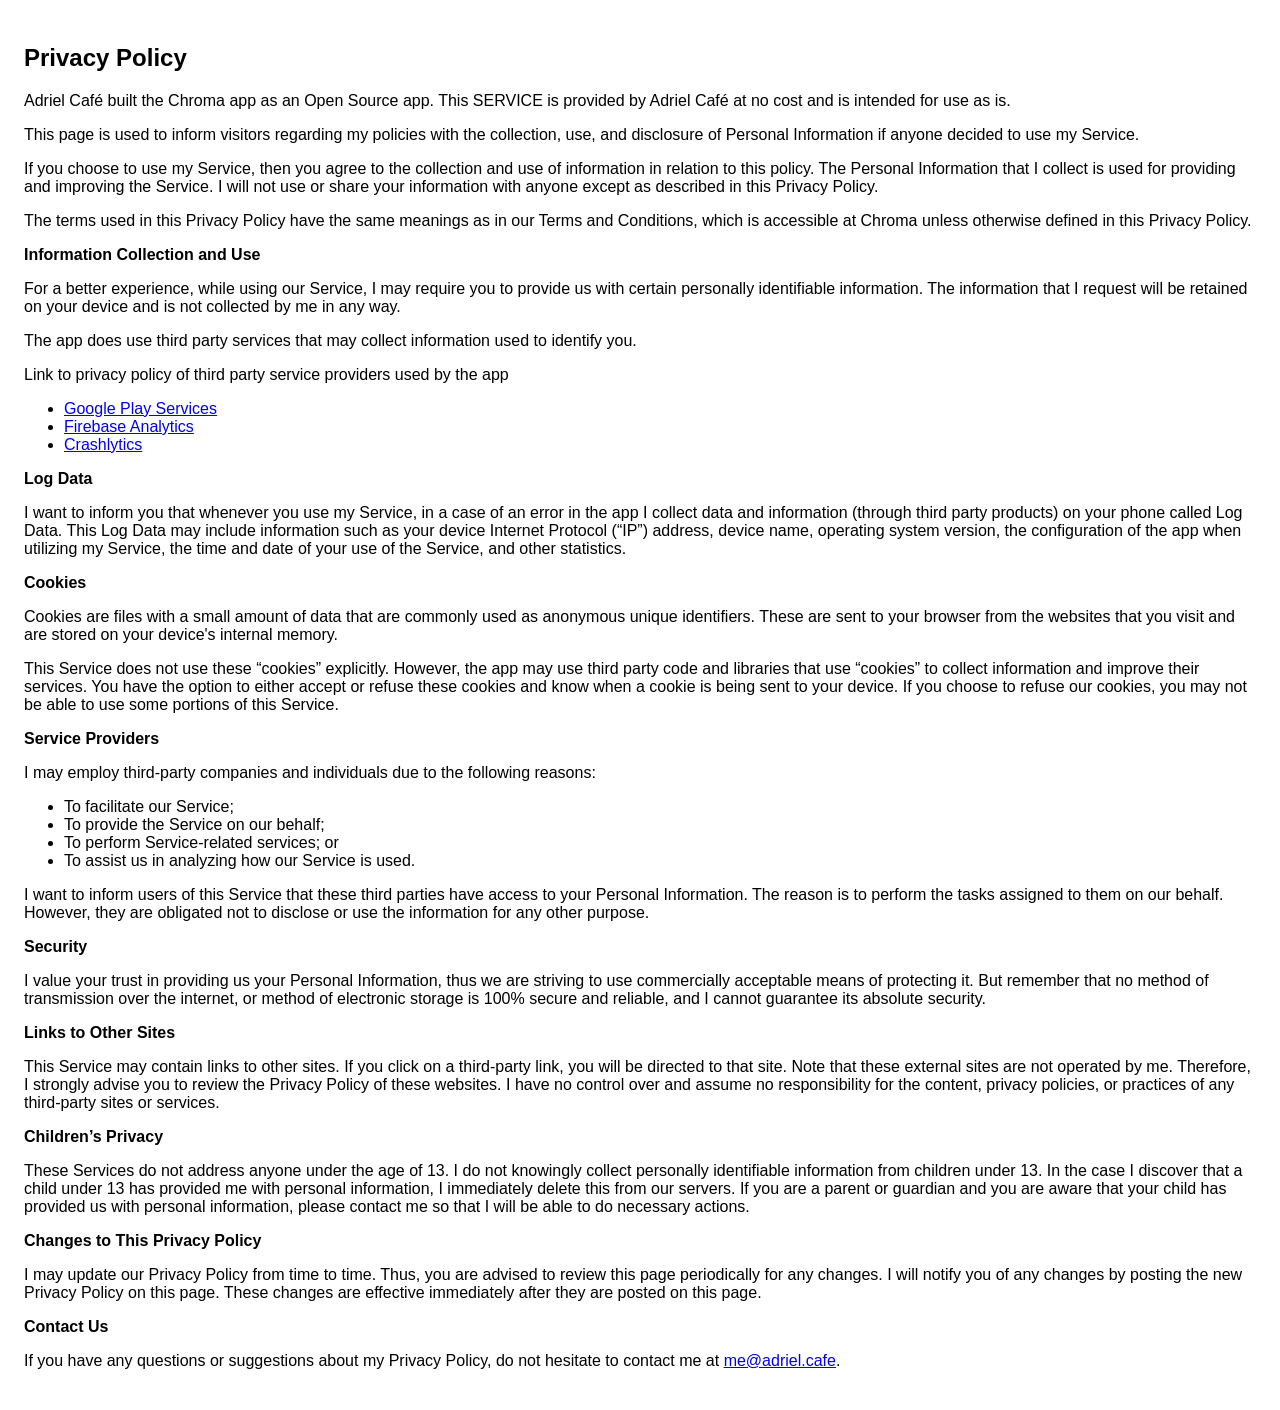
<file: privacy_policy/chroma.html>
<!DOCTYPE html>
<html>

<head>
    <meta charset='utf-8'>
    <meta name='viewport' content='width=device-width'>
    <title>Privacy Policy</title>
    <style>
        body { font-family: 'Helvetica Neue', Helvetica, Arial, sans-serif; padding: 1em; }
    </style>
</head>

<body>
    <h2>Privacy Policy</h2>
    <p> Adriel Café built the Chroma app as an Open Source app. This SERVICE is provided by Adriel Café at no cost and is intended for use as is.
    </p>
    <p>This page is used to inform visitors regarding my policies with the collection, use, and disclosure of Personal Information if anyone decided to use my Service.
    </p>
    <p>If you choose to use my Service, then you agree to the collection and use of information in relation to this policy. The Personal Information that I collect is used for providing and improving the Service. I will not use or share your information with anyone except as described in this Privacy Policy.
    </p>
    <p>The terms used in this Privacy Policy have the same meanings as in our Terms and Conditions, which is accessible at Chroma unless otherwise defined in this Privacy Policy.
    </p>
    <p><strong>Information Collection and Use</strong></p>
    <p>For a better experience, while using our Service, I may require you to provide us with certain personally identifiable information. The information that I request will be retained on your device and is not collected by me in any way.
    </p>
    <p>The app does use third party services that may collect information used to identify you.</p>
    <div>
        <p>Link to privacy policy of third party service providers used by the app</p>
        <ul>
            <li><a href="https://www.google.com/policies/privacy/" target="_blank">Google Play Services</a></li>
            <li><a href="https://firebase.google.com/policies/analytics" target="_blank">Firebase Analytics</a></li>
            <li><a href="http://try.crashlytics.com/terms/privacy-policy.pdf" target="_blank">Crashlytics</a></li>
        </ul>
    </div>
    <p><strong>Log Data</strong></p>
    <p> I want to inform you that whenever you use my Service, in a case of an error in the app I collect data and information (through third party products) on your phone called Log Data. This Log Data may include information such as your device Internet Protocol (“IP”) address, device name, operating system version, the configuration of the app when utilizing my Service, the time and date of your use of the Service, and other statistics.
    </p>
    <p><strong>Cookies</strong></p>
    <p>Cookies are files with a small amount of data that are commonly used as anonymous unique identifiers. These are sent to your browser from the websites that you visit and are stored on your device's internal memory.
    </p>
    <p>This Service does not use these “cookies” explicitly. However, the app may use third party code and libraries that use “cookies” to collect information and improve their services. You have the option to either accept or refuse these cookies and know when a cookie is being sent to your device. If you choose to refuse our cookies, you may not be able to use some portions of this Service.
    </p>
    <p><strong>Service Providers</strong></p>
    <p> I may employ third-party companies and individuals due to the following reasons:</p>
    <ul>
        <li>To facilitate our Service;</li>
        <li>To provide the Service on our behalf;</li>
        <li>To perform Service-related services; or</li>
        <li>To assist us in analyzing how our Service is used.</li>
    </ul>
    <p> I want to inform users of this Service that these third parties have access to your Personal Information. The reason is to perform the tasks assigned to them on our behalf. However, they are obligated not to disclose or use the information for any other purpose.
    </p>
    <p><strong>Security</strong></p>
    <p> I value your trust in providing us your Personal Information, thus we are striving to use commercially acceptable means of protecting it. But remember that no method of transmission over the internet, or method of electronic storage is 100% secure and reliable, and I cannot guarantee its absolute security.
    </p>
    <p><strong>Links to Other Sites</strong></p>
    <p>This Service may contain links to other sites. If you click on a third-party link, you will be directed to that site. Note that these external sites are not operated by me. Therefore, I strongly advise you to review the Privacy Policy of these websites. I have no control over and assume no responsibility for the content, privacy policies, or practices of any third-party sites or services.
    </p>
    <p><strong>Children’s Privacy</strong></p>
    <p>These Services do not address anyone under the age of 13. I do not knowingly collect personally identifiable information from children under 13. In the case I discover that a child under 13 has provided me with personal information, I immediately delete this from our servers. If you are a parent or guardian and you are aware that your child has provided us with personal information, please contact me so that I will be able to do necessary actions.
    </p>
    <p><strong>Changes to This Privacy Policy</strong></p>
    <p> I may update our Privacy Policy from time to time. Thus, you are advised to review this page periodically for any changes. I will notify you of any changes by posting the new Privacy Policy on this page. These changes are effective immediately after they are posted on this page.
    </p>
    <p><strong>Contact Us</strong></p>
    <p>If you have any questions or suggestions about my Privacy Policy, do not hesitate to contact me at <a href="mailto:me@adriel.cafe">me@adriel.cafe</a>.
    </p>
</body>

</html>
</file>
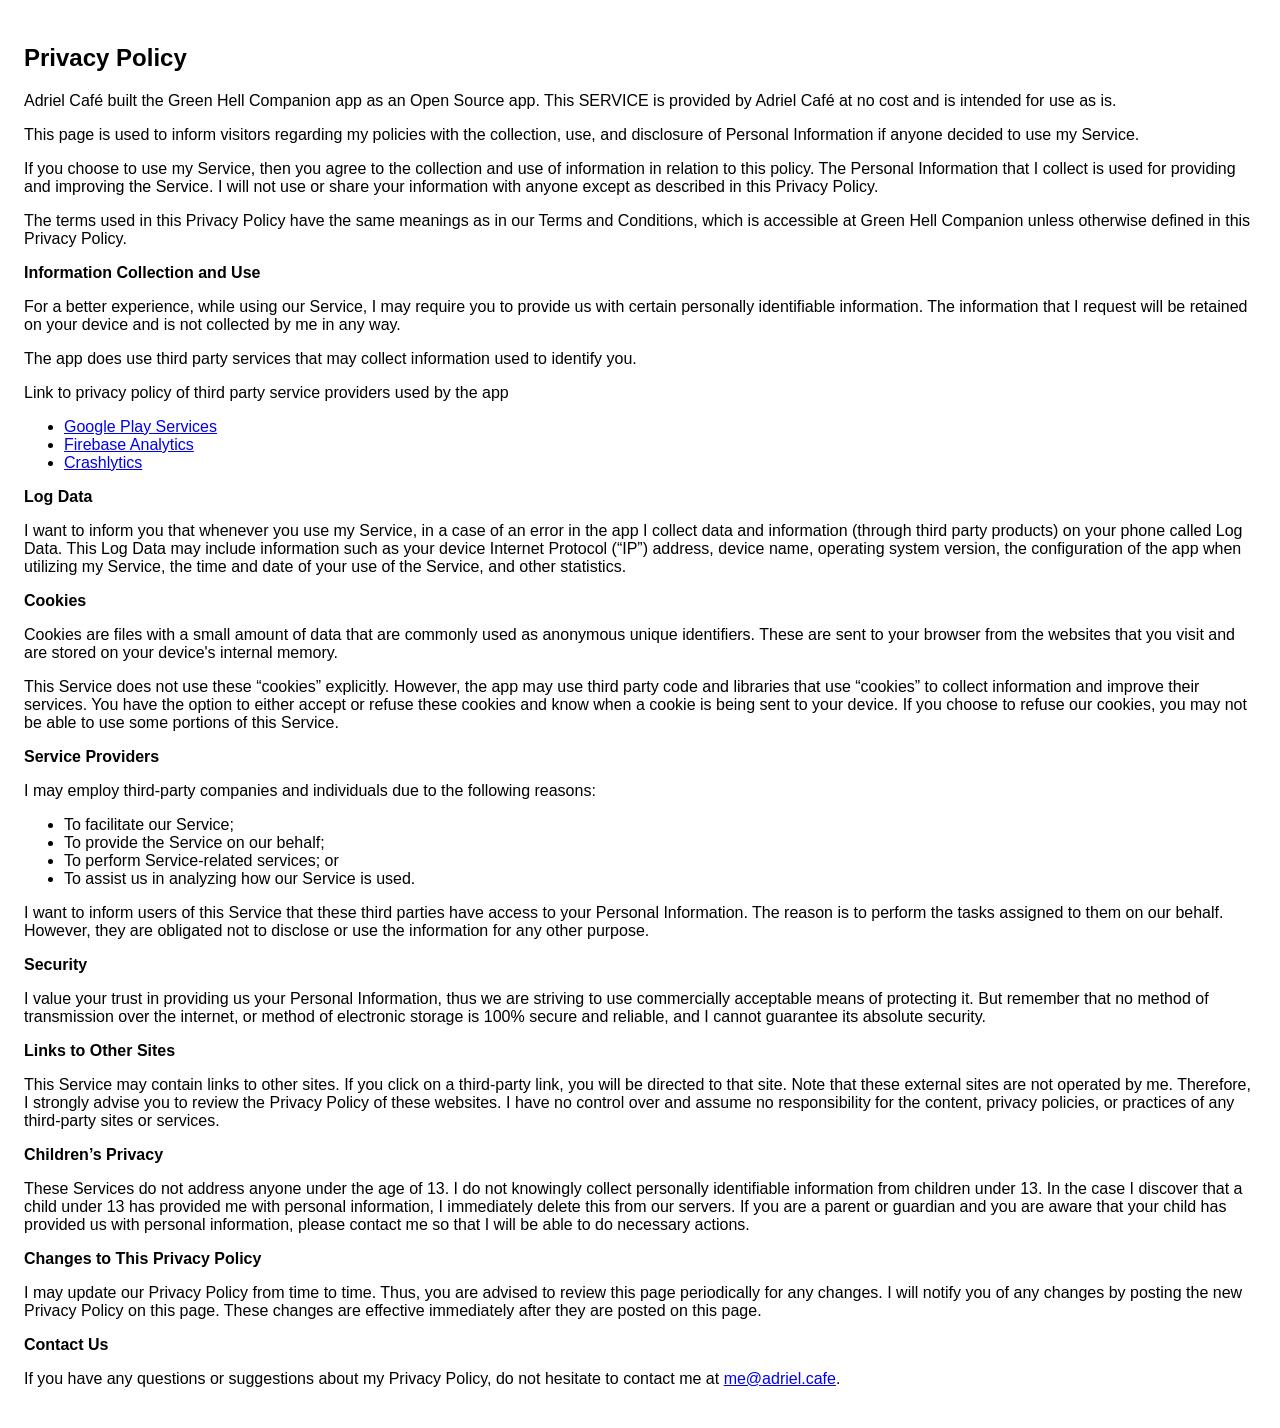
<file: privacy_policy/green_hell.html>
<!DOCTYPE html>
<html>

<head>
    <meta charset='utf-8'>
    <meta name='viewport' content='width=device-width'>
    <title>Privacy Policy</title>
    <style>
        body { font-family: 'Helvetica Neue', Helvetica, Arial, sans-serif; padding: 1em; }
    </style>
</head>

<body>
    <h2>Privacy Policy</h2>
    <p> Adriel Café built the Green Hell Companion app as an Open Source app. This SERVICE is provided by Adriel Café at no cost and is intended for use as is.
    </p>
    <p>This page is used to inform visitors regarding my policies with the collection, use, and disclosure of Personal Information if anyone decided to use my Service.
    </p>
    <p>If you choose to use my Service, then you agree to the collection and use of information in relation to this policy. The Personal Information that I collect is used for providing and improving the Service. I will not use or share your information with anyone except as described in this Privacy Policy.
    </p>
    <p>The terms used in this Privacy Policy have the same meanings as in our Terms and Conditions, which is accessible at Green Hell Companion unless otherwise defined in this Privacy Policy.
    </p>
    <p><strong>Information Collection and Use</strong></p>
    <p>For a better experience, while using our Service, I may require you to provide us with certain personally identifiable information. The information that I request will be retained on your device and is not collected by me in any way.
    </p>
    <p>The app does use third party services that may collect information used to identify you.</p>
    <div>
        <p>Link to privacy policy of third party service providers used by the app</p>
        <ul>
            <li><a href="https://www.google.com/policies/privacy/" target="_blank">Google Play Services</a></li>
            <li><a href="https://firebase.google.com/policies/analytics" target="_blank">Firebase Analytics</a></li>
            <li><a href="http://try.crashlytics.com/terms/privacy-policy.pdf" target="_blank">Crashlytics</a></li>
        </ul>
    </div>
    <p><strong>Log Data</strong></p>
    <p> I want to inform you that whenever you use my Service, in a case of an error in the app I collect data and information (through third party products) on your phone called Log Data. This Log Data may include information such as your device Internet Protocol (“IP”) address, device name, operating system version, the configuration of the app when utilizing my Service, the time and date of your use of the Service, and other statistics.
    </p>
    <p><strong>Cookies</strong></p>
    <p>Cookies are files with a small amount of data that are commonly used as anonymous unique identifiers. These are sent to your browser from the websites that you visit and are stored on your device's internal memory.
    </p>
    <p>This Service does not use these “cookies” explicitly. However, the app may use third party code and libraries that use “cookies” to collect information and improve their services. You have the option to either accept or refuse these cookies and know when a cookie is being sent to your device. If you choose to refuse our cookies, you may not be able to use some portions of this Service.
    </p>
    <p><strong>Service Providers</strong></p>
    <p> I may employ third-party companies and individuals due to the following reasons:</p>
    <ul>
        <li>To facilitate our Service;</li>
        <li>To provide the Service on our behalf;</li>
        <li>To perform Service-related services; or</li>
        <li>To assist us in analyzing how our Service is used.</li>
    </ul>
    <p> I want to inform users of this Service that these third parties have access to your Personal Information. The reason is to perform the tasks assigned to them on our behalf. However, they are obligated not to disclose or use the information for any other purpose.
    </p>
    <p><strong>Security</strong></p>
    <p> I value your trust in providing us your Personal Information, thus we are striving to use commercially acceptable means of protecting it. But remember that no method of transmission over the internet, or method of electronic storage is 100% secure and reliable, and I cannot guarantee its absolute security.
    </p>
    <p><strong>Links to Other Sites</strong></p>
    <p>This Service may contain links to other sites. If you click on a third-party link, you will be directed to that site. Note that these external sites are not operated by me. Therefore, I strongly advise you to review the Privacy Policy of these websites. I have no control over and assume no responsibility for the content, privacy policies, or practices of any third-party sites or services.
    </p>
    <p><strong>Children’s Privacy</strong></p>
    <p>These Services do not address anyone under the age of 13. I do not knowingly collect personally identifiable information from children under 13. In the case I discover that a child under 13 has provided me with personal information, I immediately delete this from our servers. If you are a parent or guardian and you are aware that your child has provided us with personal information, please contact me so that I will be able to do necessary actions.
    </p>
    <p><strong>Changes to This Privacy Policy</strong></p>
    <p> I may update our Privacy Policy from time to time. Thus, you are advised to review this page periodically for any changes. I will notify you of any changes by posting the new Privacy Policy on this page. These changes are effective immediately after they are posted on this page.
    </p>
    <p><strong>Contact Us</strong></p>
    <p>If you have any questions or suggestions about my Privacy Policy, do not hesitate to contact me at <a href="mailto:me@adriel.cafe">me@adriel.cafe</a>.
    </p>
</body>

</html>
</file>
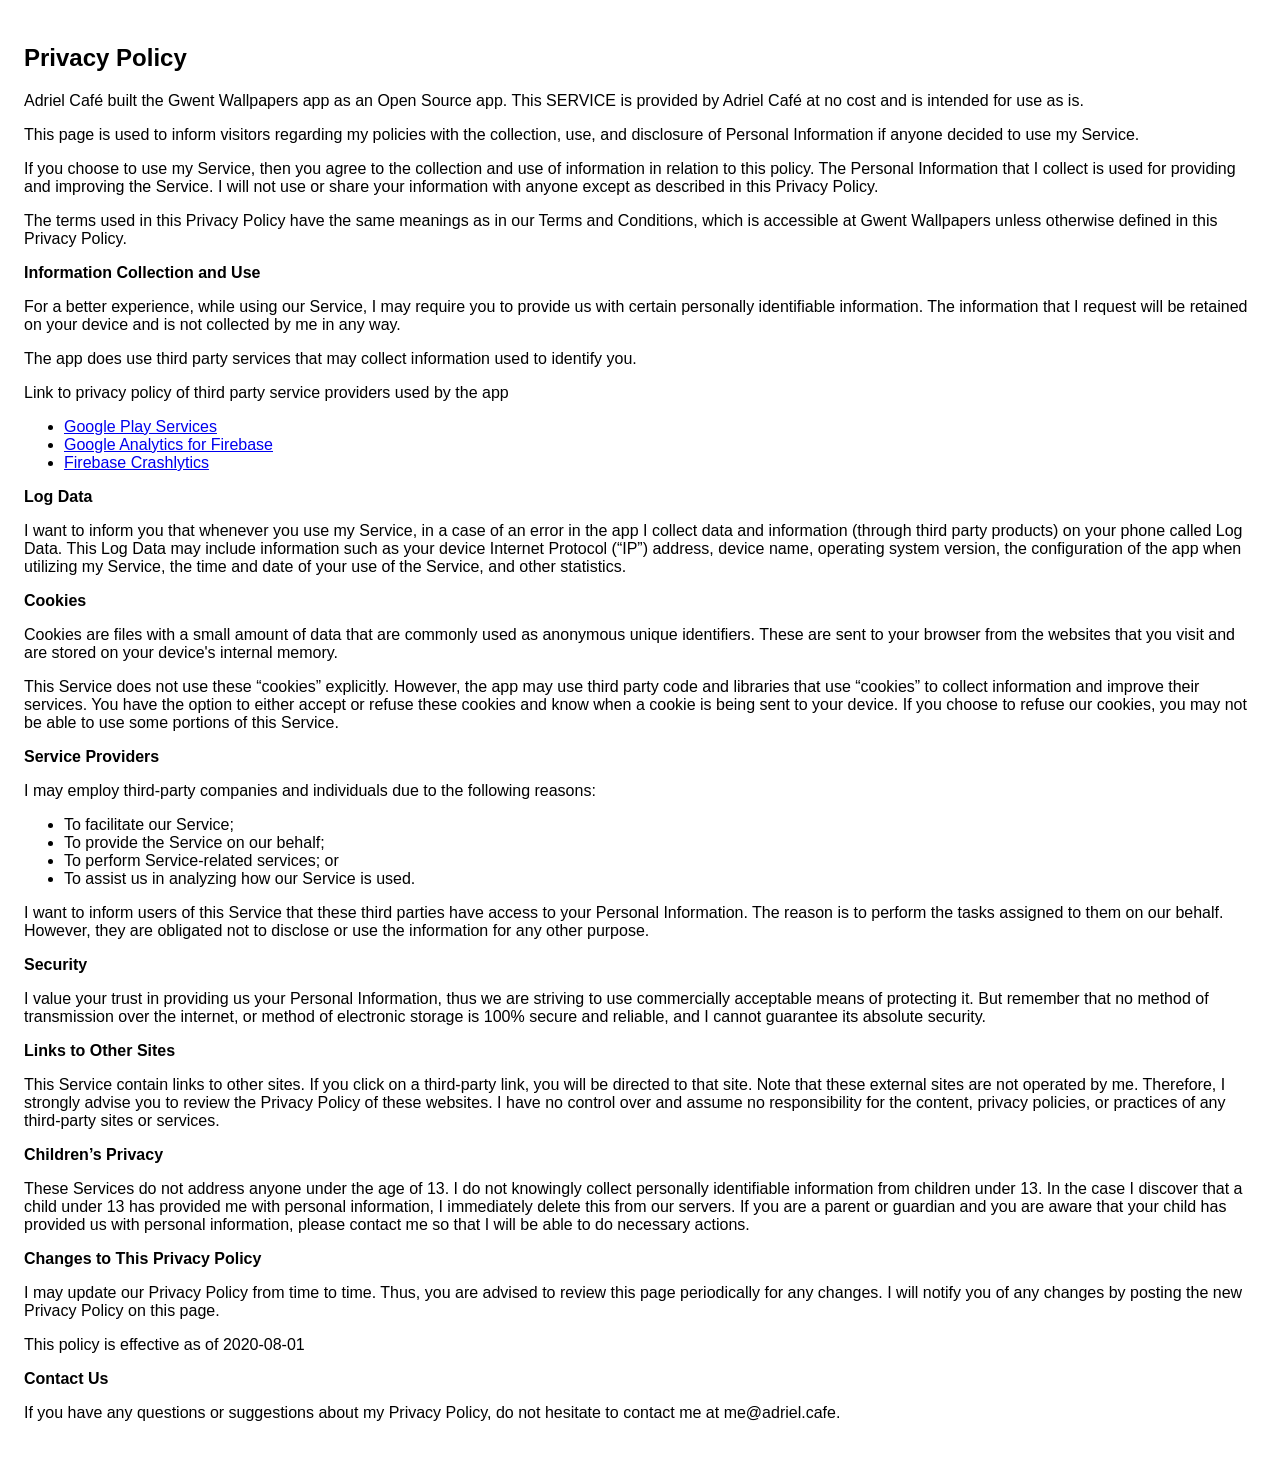
<file: privacy_policy/gwent_wallpapers.html>
<!DOCTYPE html>
<html>
   <head>
      <meta charset='utf-8'>
      <meta name='viewport' content='width=device-width'>
      <title>Privacy Policy | Gwent Wallpapers</title>
      <style> body { font-family: 'Helvetica Neue', Helvetica, Arial, sans-serif; padding:1em; } </style>
   </head>
   <body>
      <h2>Privacy Policy</h2> 
      <p>
         Adriel Café built the Gwent Wallpapers app as
         an Open Source app. This SERVICE is provided by
         Adriel Café at no cost and is intended for use as
         is.
      </p>
      <p>
         This page is used to inform visitors regarding my
         policies with the collection, use, and disclosure of Personal
         Information if anyone decided to use my Service.
      </p>
      <p>
         If you choose to use my Service, then you agree to
         the collection and use of information in relation to this
         policy. The Personal Information that I collect is
         used for providing and improving the Service. I will not use or share your information with
         anyone except as described in this Privacy Policy.
      </p>
      <p>
         The terms used in this Privacy Policy have the same meanings
         as in our Terms and Conditions, which is accessible at
         Gwent Wallpapers unless otherwise defined in this Privacy Policy.
      </p>
      <p><strong>Information Collection and Use</strong></p>
      <p>
         For a better experience, while using our Service, I
         may require you to provide us with certain personally
         identifiable information. The information that
         I request will be retained on your device and is not collected by me in any way.
      </p>
      <div>
         <p>
            The app does use third party services that may collect
            information used to identify you.
         </p>
         <p>
            Link to privacy policy of third party service providers used
            by the app
         </p>
         <ul>
            <li><a href="https://www.google.com/policies/privacy/" target="_blank" rel="noopener noreferrer">Google Play Services</a></li>
            <li><a href="https://firebase.google.com/policies/analytics" target="_blank" rel="noopener noreferrer">Google Analytics for Firebase</a></li>
            <li><a href="https://firebase.google.com/support/privacy/" target="_blank" rel="noopener noreferrer">Firebase Crashlytics</a></li>
         </ul>
      </div>
      <p><strong>Log Data</strong></p>
      <p>
         I want to inform you that whenever you
         use my Service, in a case of an error in the app
         I collect data and information (through third party
         products) on your phone called Log Data. This Log Data may
         include information such as your device Internet Protocol
         (“IP”) address, device name, operating system version, the
         configuration of the app when utilizing my Service,
         the time and date of your use of the Service, and other
         statistics.
      </p>
      <p><strong>Cookies</strong></p>
      <p>
         Cookies are files with a small amount of data that are
         commonly used as anonymous unique identifiers. These are sent
         to your browser from the websites that you visit and are
         stored on your device's internal memory.
      </p>
      <p>
         This Service does not use these “cookies” explicitly. However,
         the app may use third party code and libraries that use
         “cookies” to collect information and improve their services.
         You have the option to either accept or refuse these cookies
         and know when a cookie is being sent to your device. If you
         choose to refuse our cookies, you may not be able to use some
         portions of this Service.
      </p>
      <p><strong>Service Providers</strong></p>
      <p>
         I may employ third-party companies and
         individuals due to the following reasons:
      </p>
      <ul>
         <li>To facilitate our Service;</li>
         <li>To provide the Service on our behalf;</li>
         <li>To perform Service-related services; or</li>
         <li>To assist us in analyzing how our Service is used.</li>
      </ul>
      <p>
         I want to inform users of this Service
         that these third parties have access to your Personal
         Information. The reason is to perform the tasks assigned to
         them on our behalf. However, they are obligated not to
         disclose or use the information for any other purpose.
      </p>
      <p><strong>Security</strong></p>
      <p>
         I value your trust in providing us your
         Personal Information, thus we are striving to use commercially
         acceptable means of protecting it. But remember that no method
         of transmission over the internet, or method of electronic
         storage is 100% secure and reliable, and I cannot
         guarantee its absolute security.
      </p>
      <p><strong>Links to Other Sites</strong></p>
      <p>
         This Service contain links to other sites. If you click on
         a third-party link, you will be directed to that site. Note
         that these external sites are not operated by me.
         Therefore, I strongly advise you to review the
         Privacy Policy of these websites. I have
         no control over and assume no responsibility for the content,
         privacy policies, or practices of any third-party sites or
         services.
      </p>
      <p><strong>Children’s Privacy</strong></p>
      <p>
         These Services do not address anyone under the age of 13.
         I do not knowingly collect personally
         identifiable information from children under 13. In the case
         I discover that a child under 13 has provided
         me with personal information, I immediately
         delete this from our servers. If you are a parent or guardian
         and you are aware that your child has provided us with
         personal information, please contact me so that
         I will be able to do necessary actions.
      </p>
      <p><strong>Changes to This Privacy Policy</strong></p>
      <p>
         I may update our Privacy Policy from
         time to time. Thus, you are advised to review this page
         periodically for any changes. I will
         notify you of any changes by posting the new Privacy Policy on
         this page.
      </p>
      <p>This policy is effective as of 2020-08-01</p>
      <p><strong>Contact Us</strong></p>
      <p>
         If you have any questions or suggestions about my
         Privacy Policy, do not hesitate to contact me at me@adriel.cafe.
      </p>
   </body>
</html>
</file>
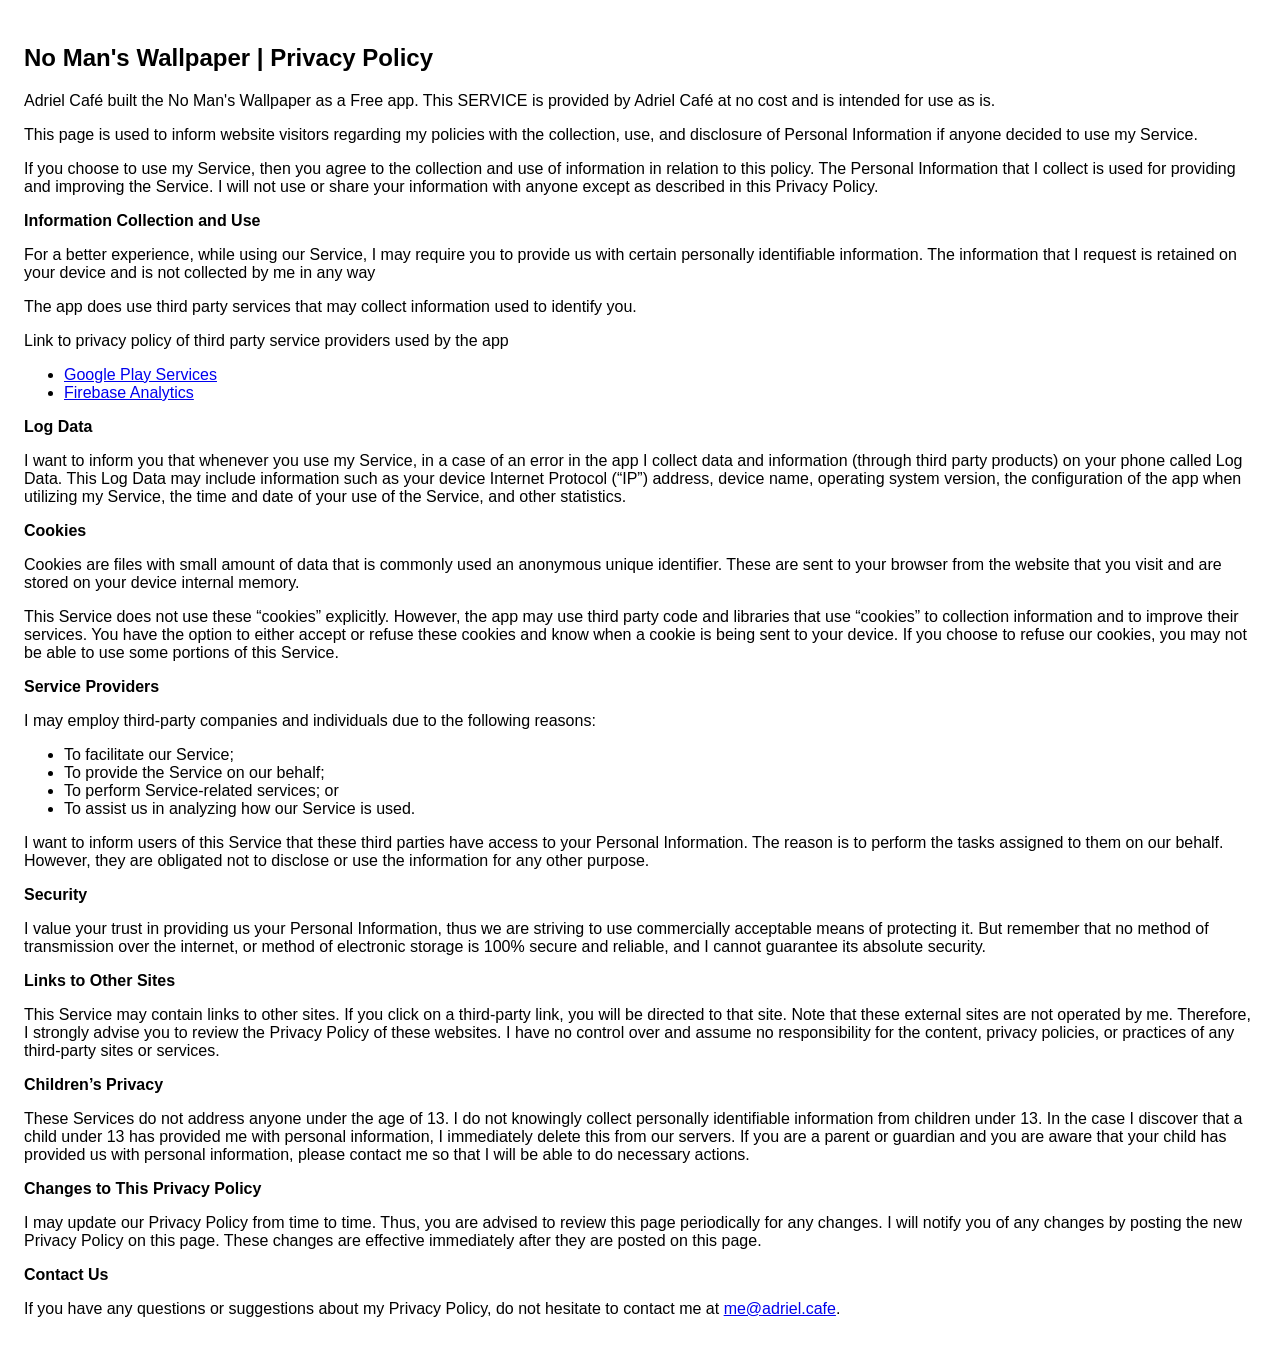
<file: privacy_policy/nomanswallpaper.html>
<!DOCTYPE html>
<html>
   <head>
      <meta charset="utf-8">
      <meta name="viewport" content="width=device-width">
      <title>No Man's Wallpaper | Privacy Policy</title>
      <style>body{font-family: "Helvetica Neue", Helvetica, Arial, sans-serif; padding:1em;}</style>
   </head>
   <body>
      <h2><b>No Man's Wallpaper</b> | Privacy Policy</h2>
      <p> Adriel Café built the No Man's Wallpaper as a Free app. This SERVICE is provided by Adriel Café at no cost and is intended for use as is.
      </p>
      <p>This page is used to inform website visitors regarding my policies with the collection, use, and
         disclosure of Personal Information if anyone decided to use my Service.
      </p>
      <p>If you choose to use my Service, then you agree to the collection and use of information in relation
         to this policy. The Personal Information that I collect is used for providing and improving the
         Service. I will not use or share your information with anyone except as described
         in this Privacy Policy.
      </p>
      <p><strong>Information Collection and Use</strong></p>
      <p>For a better experience, while using our Service, I may require you to provide us with certain
         personally identifiable information. The information that I request is retained on your device and is not collected by me in any way
      </p>
      <p>The app does use third party services that may collect information used to identify you.</p>
      <div>
         <p>Link to privacy policy of third party service providers used by the app</p>
         <ul>
            <li><a href="https://www.google.com/policies/privacy/" target="_blank">Google Play Services</a></li>
            <!----> 
            <li><a href="https://firebase.google.com/policies/analytics" target="_blank">Firebase Analytics</a></li>
            <!----> <!----> <!---->
         </ul>
      </div>
      <p><strong>Log Data</strong></p>
      <p> I want to inform you that whenever you use my Service, in a case of an
         error in the app I collect data and information (through third party products) on your phone
         called Log Data. This Log Data may include information such as your device Internet Protocol (“IP”) address,
         device name, operating system version, the configuration of the app when utilizing my Service,
         the time and date of your use of the Service, and other statistics.
      </p>
      <p><strong>Cookies</strong></p>
      <p>Cookies are files with small amount of data that is commonly used an anonymous unique identifier. These
         are sent to your browser from the website that you visit and are stored on your device internal memory.
      </p>
      <p>This Service does not use these “cookies” explicitly. However, the app may use third party code and libraries
         that use “cookies” to collection information and to improve their services. You have the option to either
         accept or refuse these cookies and know when a cookie is being sent to your device. If you choose to
         refuse our cookies, you may not be able to use some portions of this Service.
      </p>
      <p><strong>Service Providers</strong></p>
      <p> I may employ third-party companies and individuals due to the following reasons:</p>
      <ul>
         <li>To facilitate our Service;</li>
         <li>To provide the Service on our behalf;</li>
         <li>To perform Service-related services; or</li>
         <li>To assist us in analyzing how our Service is used.</li>
      </ul>
      <p> I want to inform users of this Service that these third parties have access to your
         Personal Information. The reason is to perform the tasks assigned to them on our behalf. However, they
         are obligated not to disclose or use the information for any other purpose.
      </p>
      <p><strong>Security</strong></p>
      <p> I value your trust in providing us your Personal Information, thus we are striving
         to use commercially acceptable means of protecting it. But remember that no method of transmission over
         the internet, or method of electronic storage is 100% secure and reliable, and I cannot guarantee
         its absolute security.
      </p>
      <p><strong>Links to Other Sites</strong></p>
      <p>This Service may contain links to other sites. If you click on a third-party link, you will be directed
         to that site. Note that these external sites are not operated by me. Therefore, I strongly
         advise you to review the Privacy Policy of these websites. I have no control over
         and assume no responsibility for the content, privacy policies, or practices of any third-party sites
         or services.
      </p>
      <p><strong>Children’s Privacy</strong></p>
      <p>These Services do not address anyone under the age of 13. I do not knowingly collect
         personally identifiable information from children under 13. In the case I discover that a child
         under 13 has provided me with personal information, I immediately delete this from
         our servers. If you are a parent or guardian and you are aware that your child has provided us with personal
         information, please contact me so that I will be able to do necessary actions.
      </p>
      <p><strong>Changes to This Privacy Policy</strong></p>
      <p> I may update our Privacy Policy from time to time. Thus, you are advised to review
         this page periodically for any changes. I will notify you of any changes by posting
         the new Privacy Policy on this page. These changes are effective immediately after they are posted on
         this page.
      </p>
      <p><strong>Contact Us</strong></p>
      <p>If you have any questions or suggestions about my Privacy Policy, do not hesitate to contact
         me at <a href="mailto:me@adriel.cafe">me@adriel.cafe</a>.
      </p>
   </body>
</html>
</file>
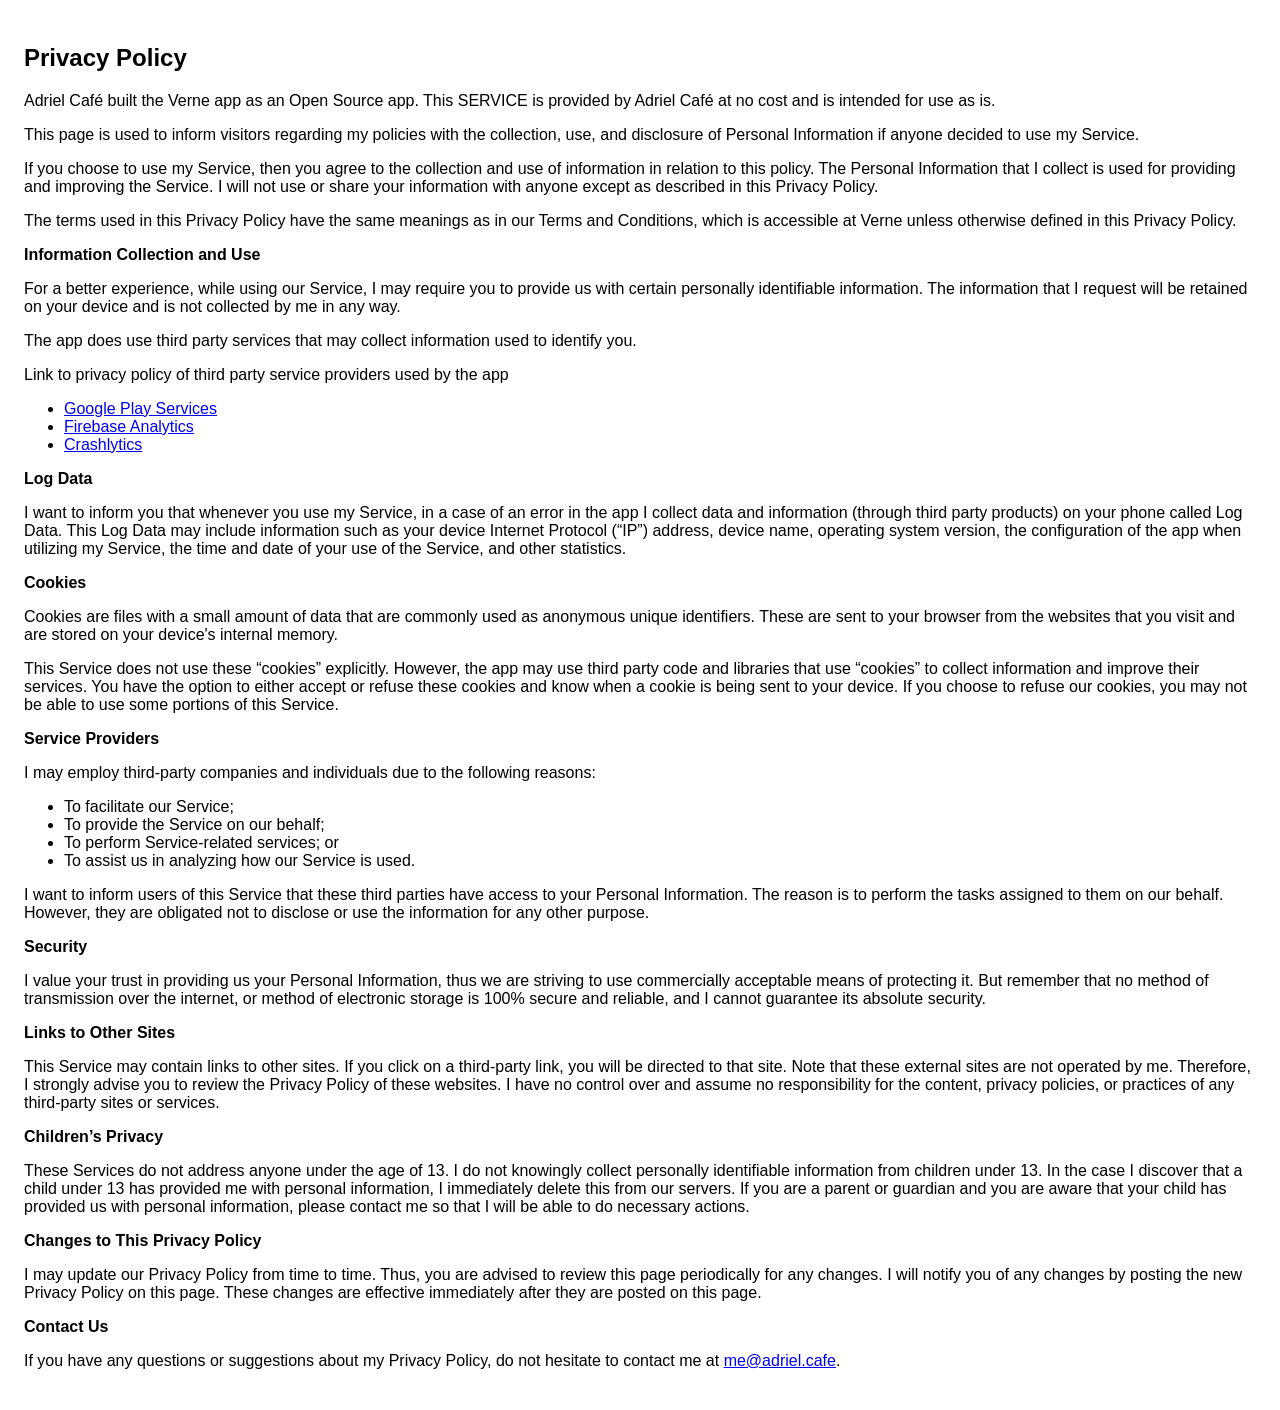
<file: privacy_policy/verne.html>
<!DOCTYPE html>
<html>

<head>
    <meta charset='utf-8'>
    <meta name='viewport' content='width=device-width'>
    <title>Privacy Policy</title>
    <style>
        body { font-family: 'Helvetica Neue', Helvetica, Arial, sans-serif; padding: 1em; }
    </style>
</head>

<body>
    <h2>Privacy Policy</h2>
    <p> Adriel Café built the Verne app as an Open Source app. This SERVICE is provided by Adriel Café at no cost and is intended for use as is.
    </p>
    <p>This page is used to inform visitors regarding my policies with the collection, use, and disclosure of Personal Information if anyone decided to use my Service.
    </p>
    <p>If you choose to use my Service, then you agree to the collection and use of information in relation to this policy. The Personal Information that I collect is used for providing and improving the Service. I will not use or share your information with anyone except as described in this Privacy Policy.
    </p>
    <p>The terms used in this Privacy Policy have the same meanings as in our Terms and Conditions, which is accessible at Verne unless otherwise defined in this Privacy Policy.
    </p>
    <p><strong>Information Collection and Use</strong></p>
    <p>For a better experience, while using our Service, I may require you to provide us with certain personally identifiable information. The information that I request will be retained on your device and is not collected by me in any way.
    </p>
    <p>The app does use third party services that may collect information used to identify you.</p>
    <div>
        <p>Link to privacy policy of third party service providers used by the app</p>
        <ul>
            <li><a href="https://www.google.com/policies/privacy/" target="_blank">Google Play Services</a></li>
            <li><a href="https://firebase.google.com/policies/analytics" target="_blank">Firebase Analytics</a></li>
            <li><a href="http://try.crashlytics.com/terms/privacy-policy.pdf" target="_blank">Crashlytics</a></li>
        </ul>
    </div>
    <p><strong>Log Data</strong></p>
    <p> I want to inform you that whenever you use my Service, in a case of an error in the app I collect data and information (through third party products) on your phone called Log Data. This Log Data may include information such as your device Internet Protocol (“IP”) address, device name, operating system version, the configuration of the app when utilizing my Service, the time and date of your use of the Service, and other statistics.
    </p>
    <p><strong>Cookies</strong></p>
    <p>Cookies are files with a small amount of data that are commonly used as anonymous unique identifiers. These are sent to your browser from the websites that you visit and are stored on your device's internal memory.
    </p>
    <p>This Service does not use these “cookies” explicitly. However, the app may use third party code and libraries that use “cookies” to collect information and improve their services. You have the option to either accept or refuse these cookies and know when a cookie is being sent to your device. If you choose to refuse our cookies, you may not be able to use some portions of this Service.
    </p>
    <p><strong>Service Providers</strong></p>
    <p> I may employ third-party companies and individuals due to the following reasons:</p>
    <ul>
        <li>To facilitate our Service;</li>
        <li>To provide the Service on our behalf;</li>
        <li>To perform Service-related services; or</li>
        <li>To assist us in analyzing how our Service is used.</li>
    </ul>
    <p> I want to inform users of this Service that these third parties have access to your Personal Information. The reason is to perform the tasks assigned to them on our behalf. However, they are obligated not to disclose or use the information for any other purpose.
    </p>
    <p><strong>Security</strong></p>
    <p> I value your trust in providing us your Personal Information, thus we are striving to use commercially acceptable means of protecting it. But remember that no method of transmission over the internet, or method of electronic storage is 100% secure and reliable, and I cannot guarantee its absolute security.
    </p>
    <p><strong>Links to Other Sites</strong></p>
    <p>This Service may contain links to other sites. If you click on a third-party link, you will be directed to that site. Note that these external sites are not operated by me. Therefore, I strongly advise you to review the Privacy Policy of these websites. I have no control over and assume no responsibility for the content, privacy policies, or practices of any third-party sites or services.
    </p>
    <p><strong>Children’s Privacy</strong></p>
    <p>These Services do not address anyone under the age of 13. I do not knowingly collect personally identifiable information from children under 13. In the case I discover that a child under 13 has provided me with personal information, I immediately delete this from our servers. If you are a parent or guardian and you are aware that your child has provided us with personal information, please contact me so that I will be able to do necessary actions.
    </p>
    <p><strong>Changes to This Privacy Policy</strong></p>
    <p> I may update our Privacy Policy from time to time. Thus, you are advised to review this page periodically for any changes. I will notify you of any changes by posting the new Privacy Policy on this page. These changes are effective immediately after they are posted on this page.
    </p>
    <p><strong>Contact Us</strong></p>
    <p>If you have any questions or suggestions about my Privacy Policy, do not hesitate to contact me at <a href="mailto:me@adriel.cafe">me@adriel.cafe</a>.
    </p>
</body>

</html>
</file>
